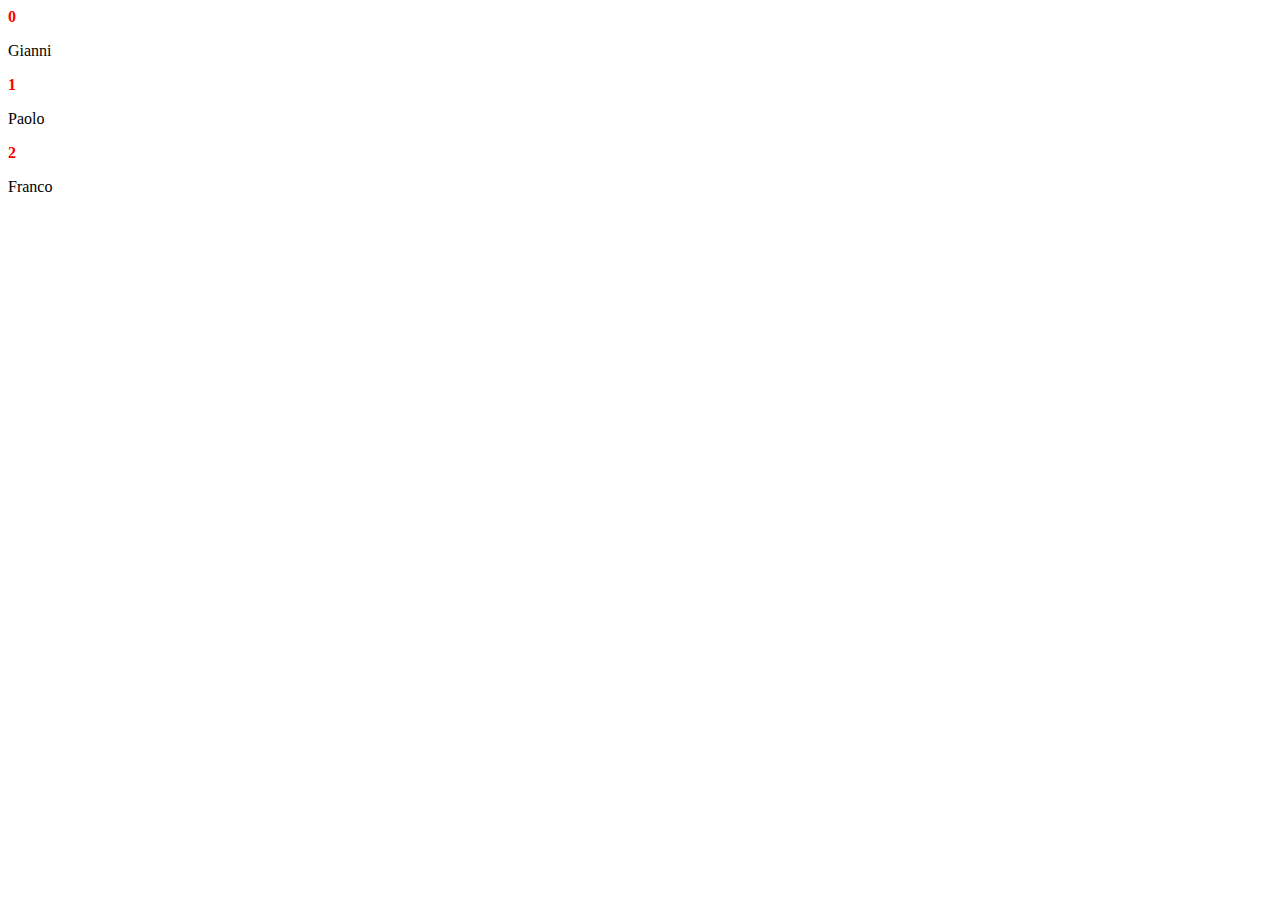
<file: js/index.html>
<!DOCTYPE html>
<html lang="it">

<head>
    <meta charset="UTF-8">
    <meta name="viewport" content="width=device-width, initial-scale=1.0">
    <meta http-equiv="X-UA-Compatible" content="ie=edge">
    <title>JS</title>
    <link rel="stylesheet" type="text/css" media="screen" href="style.css" />
</head>

<body>
    <script src="index.js"></script>
</body>

</html>
</file>
<file: js/style.css>
span {
    font-weight: bold;
    color: #ff0000;
}
</file>
